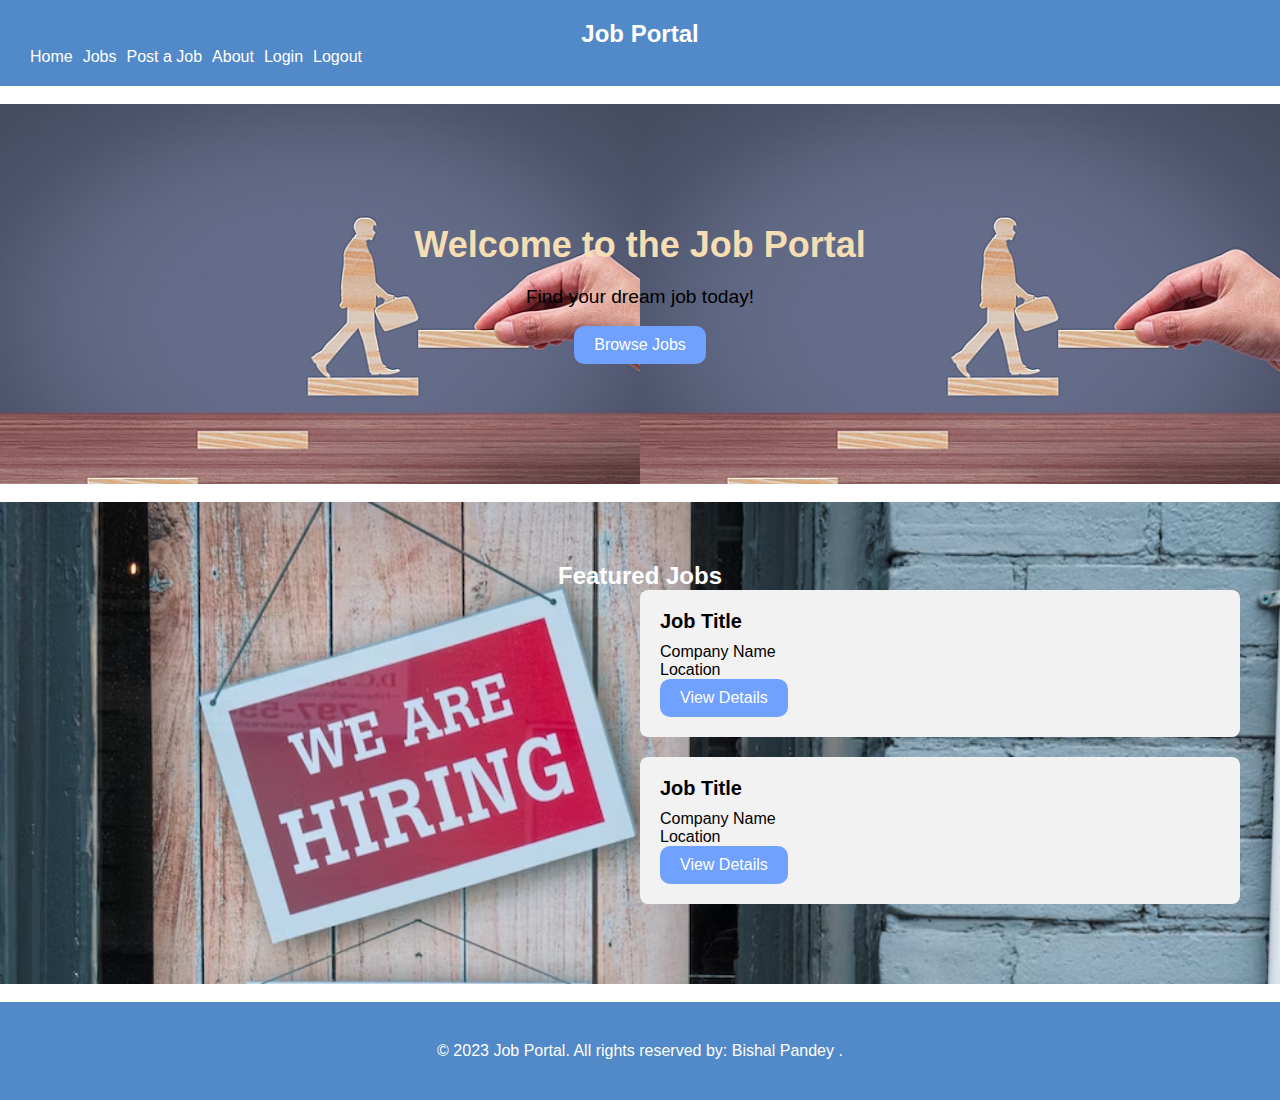
<file: jobportal/index.html>
<!DOCTYPE html>
<html>
<head>
  <title>Job Portal</title>
  <link rel="stylesheet" type="text/css" href="style.css">
</head>
<body>
  <header>
    <h1>Job Portal</h1>
    <nav>
      <ul>
        <li><a href="index.html">Home</a></li>
        <li><a href="job.html">Jobs</a></li>
        <li><a href="jobform.html">Post a Job</a></li>
        <li><a href="about.html">About</a></li>
        <li><a href="login.html">Login</a></li>
        <li><a href="#">Logout</a></li>
      </ul>
    </nav>
  </header>
  <br>
  
  <section id="hero">
    <div class="container">
      <h2>Welcome to the Job Portal</h2>
      <p>Find your dream job today!</p><br>
      <a href="#" class="btn">Browse Jobs</a>
    </div>
  </section>
  <br>
  
  <section id="jobs">
    <div class="container">
      <h2>Featured Jobs</h2>
      <div class="job">
        <h3>Job Title</h3>
        <p>Company Name</p>
        <p>Location</p>
        <a href="#" class="btn">View Details</a>
      </div>
      <div class="job">
        <h3>Job Title</h3>
        <p>Company Name</p>
        <p>Location</p>
        <a href="#" class="btn">View Details</a>
      </div>
    </div>
  </section>
  <br>
  
  <footer>
    <div class="container">
      <p>&copy; 2023 Job Portal. All rights reserved by: Bishal Pandey .</p>
    </div>
  </footer>
</body>
</html>
</file>
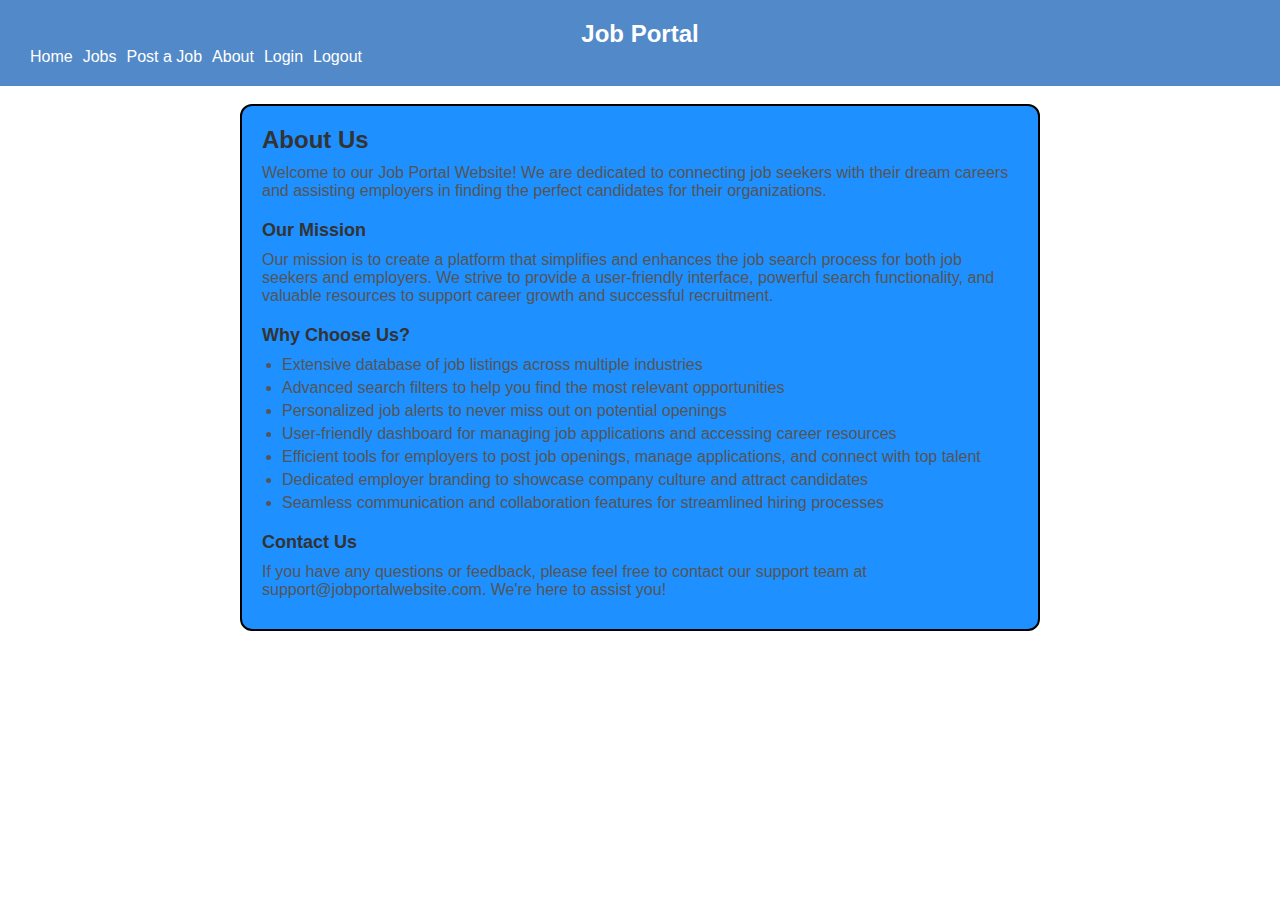
<file: jobportal/about.html>
<!DOCTYPE html>
<html>
<head>
    <title>About Us - Job Portal Website</title>
    <link rel="stylesheet" href="style.css">   
</head>
<body>
    <header>
        <h1>Job Portal</h1>
        <nav>
          <ul>
            <li><a href="index.html">Home</a></li>
            <li><a href="job.html">Jobs</a></li>
            <li><a href="jobform.html">Post a Job</a></li>
            <li><a href="about.html">About</a></li>
            <li><a href="login.html">Login</a></li>
            <li><a href="#">Logout</a></li>
          </ul>
        </nav>
      </header>
      <br>
      
    <div id="about">
        
        <h1>About Us</h1>
        <p>Welcome to our Job Portal Website! We are dedicated to connecting job seekers with their dream careers and assisting employers in finding the perfect candidates for their organizations.</p>
        
        <h2>Our Mission</h2>
        <p>Our mission is to create a platform that simplifies and enhances the job search process for both job seekers and employers. We strive to provide a user-friendly interface, powerful search functionality, and valuable resources to support career growth and successful recruitment.</p>
        
        <h2>Why Choose Us?</h2>
        <ul>
            <li>Extensive database of job listings across multiple industries</li>
            <li>Advanced search filters to help you find the most relevant opportunities</li>
            <li>Personalized job alerts to never miss out on potential openings</li>
            <li>User-friendly dashboard for managing job applications and accessing career resources</li>
            <li>Efficient tools for employers to post job openings, manage applications, and connect with top talent</li>
            <li>Dedicated employer branding to showcase company culture and attract candidates</li>
            <li>Seamless communication and collaboration features for streamlined hiring processes</li>
        </ul>
        
        <h2>Contact Us</h2>
        <p>If you have any questions or feedback, please feel free to contact our support team at support@jobportalwebsite.com. We're here to assist you!</p>
    </div>
</body>
</html>
</file>
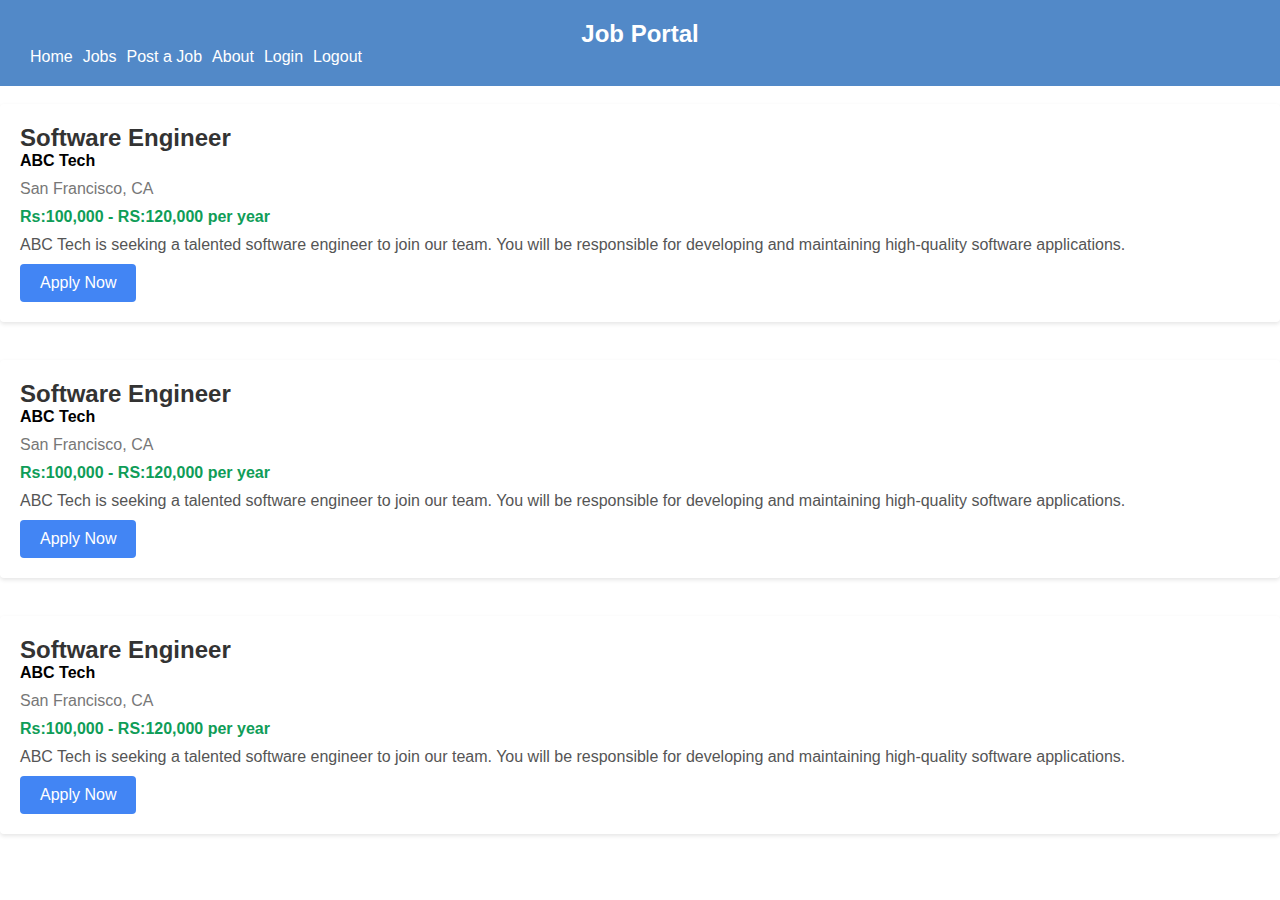
<file: jobportal/job.html>
<!DOCTYPE html>
<html>

<head>
    <title>Job Portal - Job Card</title>
   <link rel="stylesheet" href="style.css">
</head>

<body>
    <header>
        <h1>Job Portal</h1>
        <nav>
          <ul>
            <li><a href="index.html">Home</a></li>
            <li><a href="job.html">Jobs</a></li>
            <li><a href="jobform.html">Post a Job</a></li>
            <li><a href="about.html">About</a></li>
            <li><a href="login.html">Login</a></li>
            <li><a href="#">Logout</a></li>
          </ul>
        </nav>
      </header>
      <br>
    <div class="job-card">
        <h2>Software Engineer</h2>
        <p class="company">ABC Tech</p>
        <p class="location">San Francisco, CA</p>
        <p class="salary">Rs:100,000 - RS:120,000 per year</p>
        <p class="description">ABC Tech is seeking a talented software engineer to join our team. You will be
            responsible for developing and maintaining high-quality software applications.</p>
        <a href="#" class="apply-btn">Apply Now</a>
    </div>
    <br>
    <div class="job-card">
        <h2>Software Engineer</h2>
        <p class="company">ABC Tech</p>
        <p class="location">San Francisco, CA</p>
        <p class="salary">Rs:100,000 - RS:120,000 per year</p>
        <p class="description">ABC Tech is seeking a talented software engineer to join our team. You will be
            responsible for developing and maintaining high-quality software applications.</p>
        <a href="#" class="apply-btn">Apply Now</a>
    </div>
    <br>
    <div class="job-card">
        <h2>Software Engineer</h2>
        <p class="company">ABC Tech</p>
        <p class="location">San Francisco, CA</p>
        <p class="salary">Rs:100,000 - RS:120,000 per year</p>
        <p class="description">ABC Tech is seeking a talented software engineer to join our team. You will be
            responsible for developing and maintaining high-quality software applications.</p>
        <a href="#" class="apply-btn">Apply Now</a>
    </div>
    
</body>

</html>
</file>
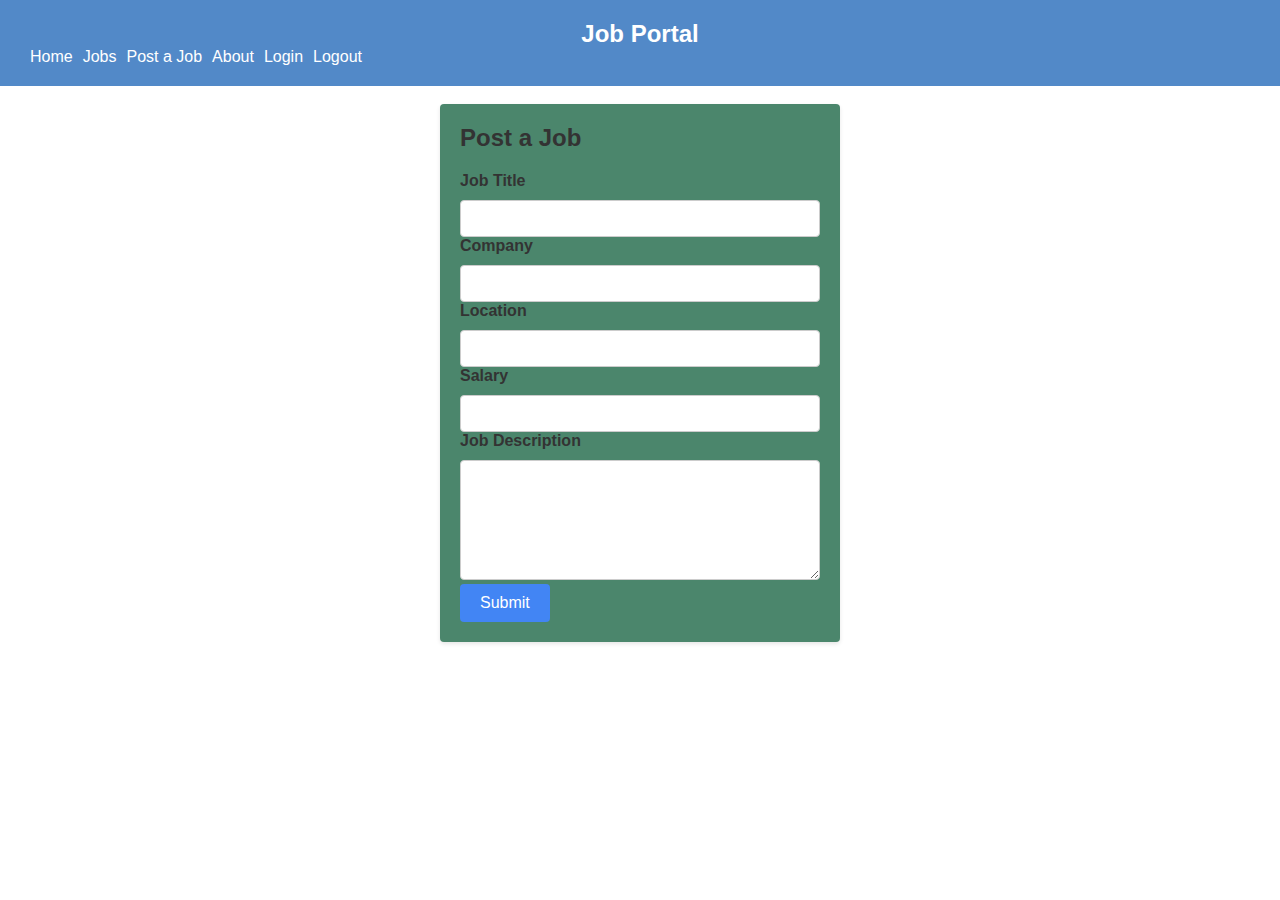
<file: jobportal/jobform.html>
<!DOCTYPE html>
<html>

<head>
  <title>Job Portal - Post a Job</title>
  <link rel="stylesheet" href="style.css">
</head>

<body>
  <header>
    <h1>Job Portal</h1>
    <nav>
      <ul>
        <li><a href="index.html">Home</a></li>
        <li><a href="job.html">Jobs</a></li>
        <li><a href="jobform.html">Post a Job</a></li>
        <li><a href="about.html">About</a></li>
        <li><a href="login.html">Login</a></li>
        <li><a href="#">Logout</a></li>
      </ul>
    </nav>
  </header>
  <br>
  <div class="job-form">
    <h2>Post a Job</h2>
    <form>
      <label for="jobTitle">Job Title</label>
      <input type="text" id="jobTitle" name="jobTitle" required>

      <label for="company">Company</label>
      <input type="text" id="company" name="company" required>

      <label for="location">Location</label>
      <input type="text" id="location" name="location" required>

      <label for="salary">Salary</label>
      <input type="text" id="salary" name="salary" required>

      <label for="description">Job Description</label>
      <textarea id="description" name="description" required></textarea>

      <input type="submit" value="Submit">
    </form>
  </div>
</body>

</html>
</file>
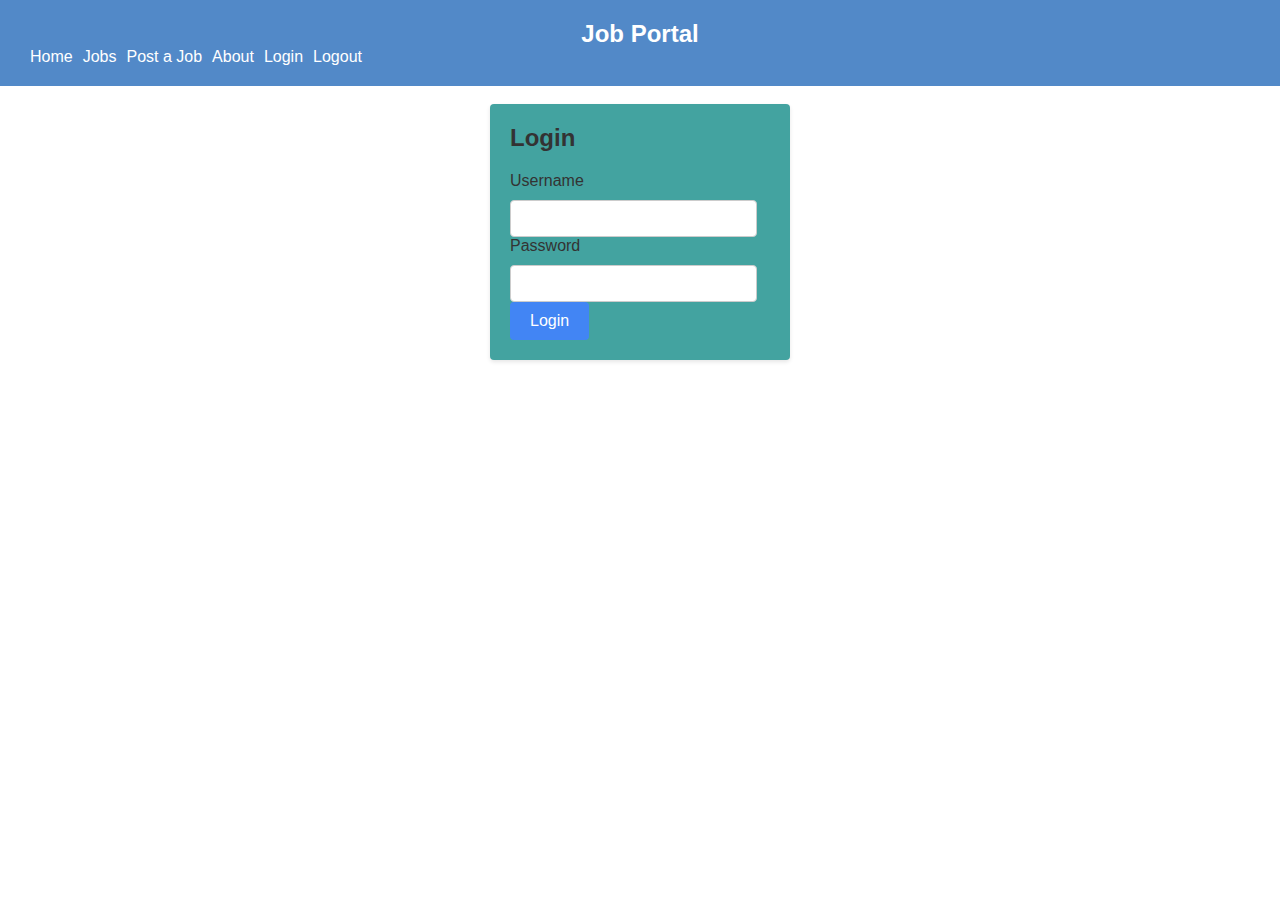
<file: jobportal/login.html>
<!DOCTYPE html>
<html>
<head>
  <title>Login Form</title>
 <link rel="stylesheet" href="style.css">
</head>
<body>
    <header>
        <h1>Job Portal</h1>
        <nav>
          <ul>
            <li><a href="index.html">Home</a></li>
            <li><a href="job.html">Jobs</a></li>
            <li><a href="jobform.html">Post a Job</a></li>
            <li><a href="about.html">About</a></li>
            <li><a href="login.html">Login</a></li>
            <li><a href="#">Logout</a></li>
          </ul>
        </nav>
      </header>
      <br>
  <div class="login-form">
    <h2>Login</h2>
    <form>
      <label for="username">Username</label>
      <input type="text" id="username" name="username" required>

      <label for="password">Password</label>
      <input type="password" id="password" name="password" required>

      <input type="submit" value="Login">
    </form>
  </div>
</body>
</html>
</file>
<file: jobportal/style.css>
/* Reset styles */
* {
    margin: 0;
    padding: 0;
    box-sizing: border-box;
  }
  
  /* Global styles */
  body {
    font-family: Arial, sans-serif;
  }
  
  .container {
    max-width: 960px;
    margin: 0 auto;
    padding: 20px;
  }
  
  /* Header styles */
  header {
    background-color:#5289c8;
    color: #fff;
    padding: 20px;
  }
  
  header h1 {
    font-size: 24px;
    text-align: center;
  }
  
  nav ul {
    list-style: none;
    display: flex;
  }
  
  nav ul li {
    margin-left: 10px;
  }
  
  nav ul li a {
    color: #fff;
    text-decoration: none;
  }

  nav ul li a:hover{
    color:black;
  }
  
  /* Hero section styles */
  #hero {
    background-image: url(images/bg.jpg);
    background-size: 50%;
    padding: 100px 0;
    text-align: center;

  }
  
  #hero h2 {
    font-size: 36px;
    margin-bottom: 20px;
    color: wheat;
  }
  
  #hero p{
    font-size: larger;
  }
  .btn {
    display: inline-block;
    background-color:#70a1ff;
    color: #fff;
    padding: 10px 20px;
    text-decoration: none;
    border-radius: 10px;
  }
  .btn:hover{
    background-color: #1e90ff;
  }
  
  /* Jobs section styles */
  #jobs {
    background: url(images/sbg.avif);
    background-size: 1500px;
    padding: 40px 0;
   
  }
  #jobs h2{
    text-align: center;
    color: white;

  }
  .job {
    background-color: #f2f2f2;
    width: 600px;
    padding: 20px;
    margin-left: 50%;
    margin-bottom: 20px;
    border-radius: 8px;
  }
  
  .job h3 {
    font-size: 20px;
    margin-bottom: 10px;
  }
  
  /* Footer styles */
  footer {
    background-color:#5289c8;
    color: #fff;
    padding: 20px 0;
    text-align: center;
  }
  
  /*css for job  */
  .job-card {
    background-color: #fff;
    border-radius: 4px;
    box-shadow: 0 2px 4px rgba(0, 0, 0, 0.1);
    padding: 20px;
    margin-bottom: 20px;
}

.job-card h2 {
    margin-top: 0;
    color: #333;
}

.job-card p {
    margin-bottom: 10px;
}

.job-card .company {
    font-weight: bold;
}

.job-card .location {
    color: #777;
}

.job-card .salary {
    font-weight: bold;
    color: #0f9d58;
}

.job-card .description {
    color: #555;
}

.job-card .apply-btn {
    display: inline-block;
    background-color: #4285f4;
    color: #fff;
    padding: 10px 20px;
    border-radius: 4px;
    text-decoration: none;
    transition: background-color 0.3s;
}

.job-card .apply-btn:hover {
    background-color: #3367d6;
}

/* Css for jobform */
.job-form {
  max-width: 400px;
  background-color: #4b866c;
  border-radius: 4px;
  box-shadow: 0 2px 4px rgba(0, 0, 0, 0.1);
  padding: 20px;
  margin: 0 auto;
}

.job-form h2 {
  margin-top: 0;
  margin-bottom: 20px;
  color: #333;
}

.job-form label {
  display: block;
  margin-bottom: 10px;
  font-weight: bold;
  color: #333;
}

.job-form input[type="text"],
.job-form textarea {
  width: 100%;
  padding: 10px;
  border: 1px solid #ccc;
  border-radius: 4px;
}

.job-form textarea {
  height: 120px;
}

.job-form input[type="submit"] {
  display: inline-block;
  background-color: #4285f4;
  color: #fff;
  padding: 10px 20px;
  border: none;
  border-radius: 4px;
  font-size: 16px;
  cursor: pointer;
  transition: background-color 0.3s;
}

.job-form input[type="submit"]:hover {
  background-color: #3367d6;
}

 /* CSS styling for the About page */

#about {
  max-width: 800px;
  margin: 0 auto;
  padding: 20px;
  border: 2px solid black;
  border-radius: 12px;
  background-color: #1e90ff;
}

#about h1 {
  font-size: 24px;
  color: #333;
  margin-bottom: 10px;
}

#about h2 {
  font-size: 18px;
  color: #333;
  margin-top: 20px;
  margin-bottom: 10px;
}

#about p {
  margin-bottom: 10px;
  color: #555;
}

#about ul {
  margin-bottom: 10px;
  padding-left: 20px;
  color: #555;
}

#about ul li {
  margin-bottom: 5px;
}

#about a {
  color: #4285f4;
  text-decoration: none;
}

#about a:hover {
  text-decoration: underline;
}


/* css for login */
.login-form {
  max-width: 300px;
  background-color: #43a3a0;
  border-radius: 4px;
  box-shadow: 0 2px 4px rgba(0, 0, 0, 0.1);
  padding: 20px;
  margin: 0 auto;
}

.login-form h2 {
  margin-top: 0;
  margin-bottom: 20px;
  color: #333;
}

.login-form label {
  display: block;
  margin-bottom: 10px;
  color: #333;
}

.login-form input[type="text"],
.login-form input[type="password"] {
  width: 95%;
  padding: 10px;
  border: 1px solid #ccc;
  border-radius: 4px;
}

.login-form input[type="submit"] {
  display: inline-block;
  background-color: #4285f4;
  color: #fff;
  padding: 10px 20px;
  border: none;
  border-radius: 4px;
  font-size: 16px;
  cursor: pointer;
  transition: background-color 0.3s;
}

.login-form input[type="submit"]:hover {
  background-color: #3367d6;
}
</file>
